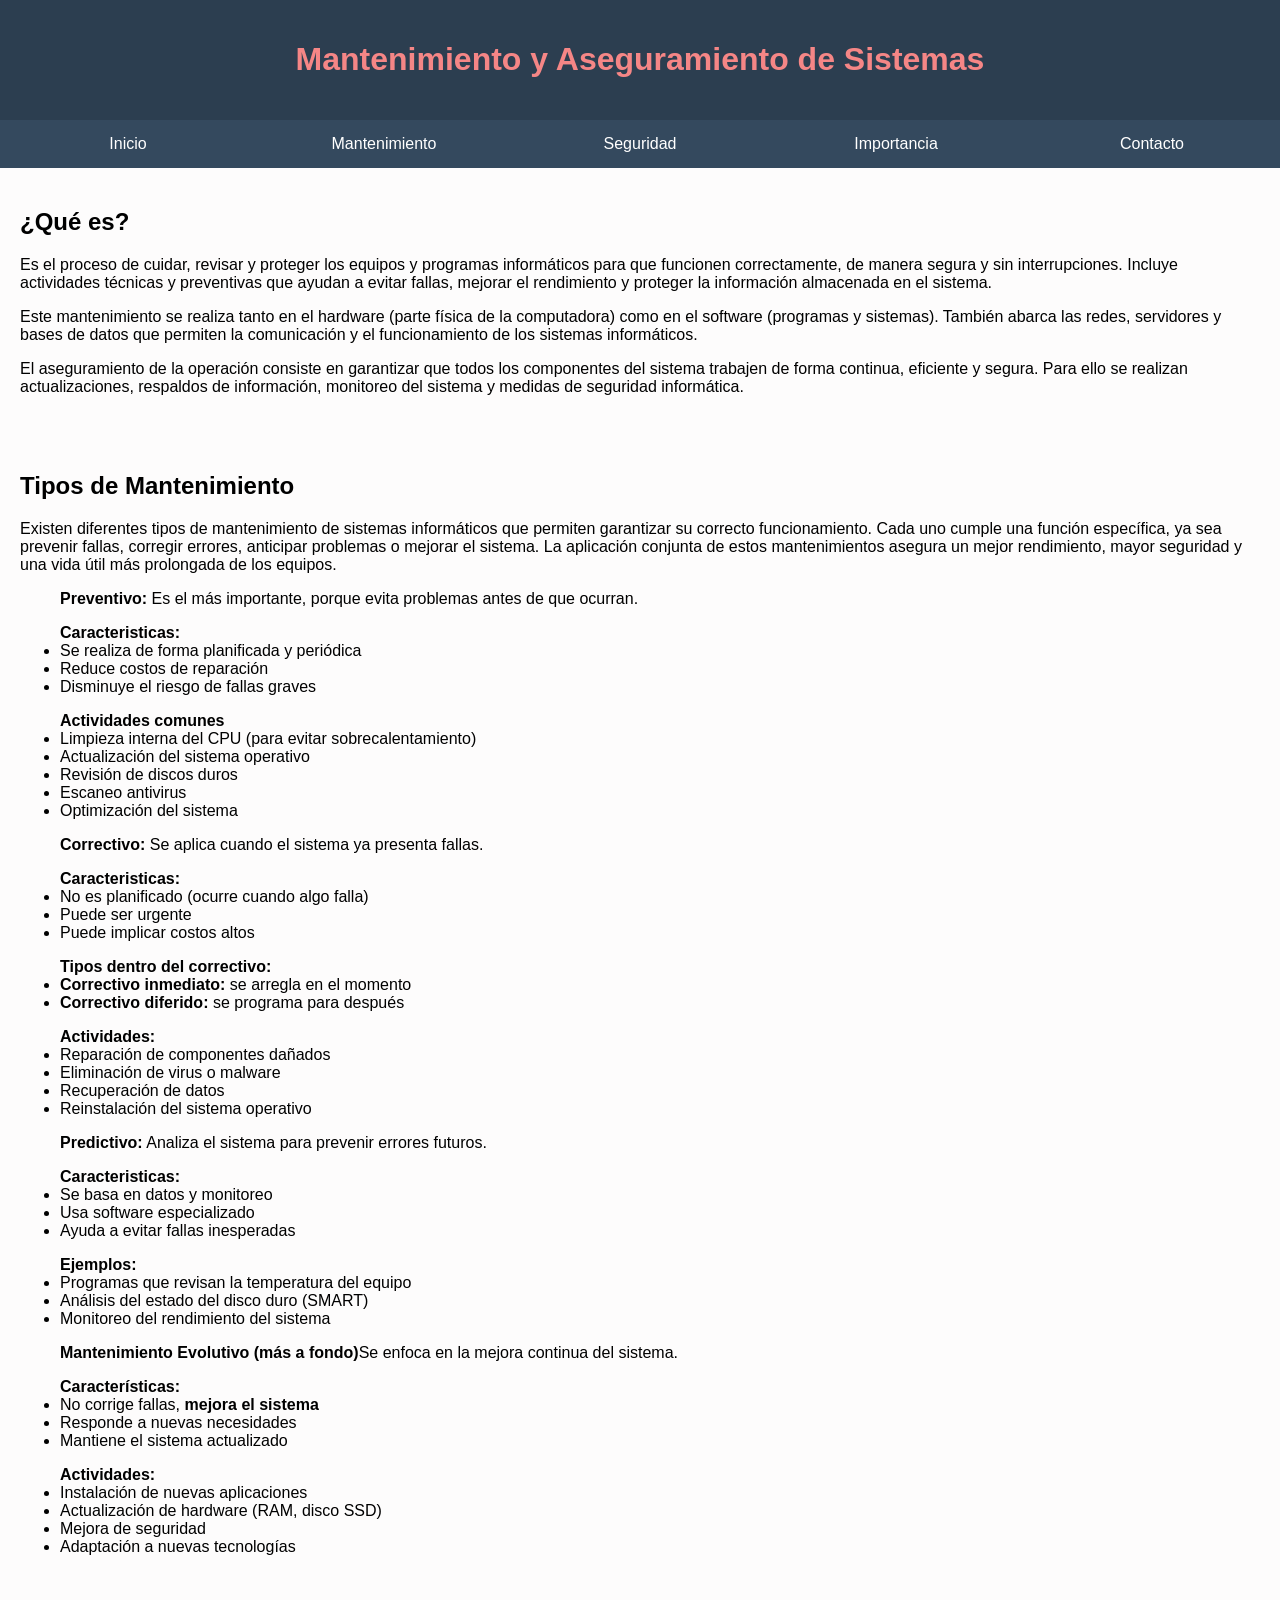
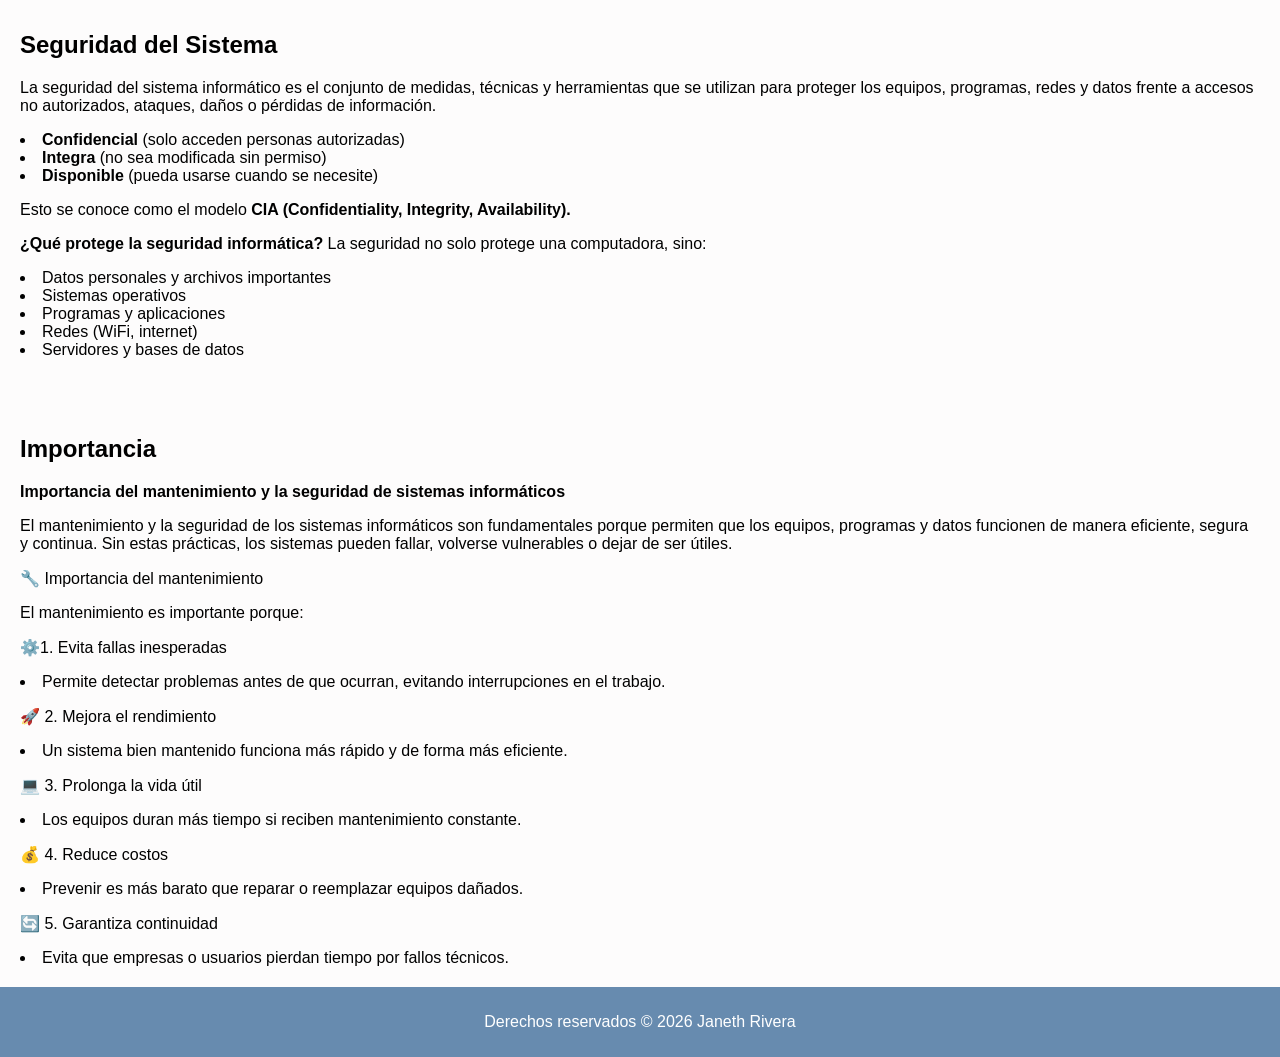
<file: index.html>
<!DOCTYPE html>
<html lang="en">
<head>
    <meta charset="UTF-8">
    <meta name="viewport" content="width=device-width, initial-scale=1.0">
    <title>Mantenimiento de Sistemas Informáticos</title>

        <!-- Enlace al archivo CSS para estilos -->
    <link rel="stylesheet" href="style.css">

</head>
<body>
    <!-- Encabezado principal -->
    <header>
        <h1>Mantenimiento y Aseguramiento de Sistemas</h1>
    </header>

    <!-- Menú de navegación -->
    <nav>
        <!-- Cada enlace lleva a una sección de la misma página -->
        <ul>
            <li><a href="#inicio">Inicio</a></li>
            <li><a href="#mantenimiento">Mantenimiento</a></li>
            <li><a href="#seguridad">Seguridad</a></li>
            <li><a href="#importancia">Importancia</a></li>
            <li><a href="contact.html">Contacto</a></li>
        </ul>
    </nav>

    <!-- Sección Inicio -->
    <section id="inicio">
        <h2>¿Qué es?</h2>
        <p>
<p>Es el proceso de cuidar, revisar y proteger los equipos y programas informáticos para que funcionen correctamente, de manera segura y sin interrupciones. Incluye actividades técnicas y preventivas que ayudan a evitar fallas, mejorar el rendimiento y proteger la información almacenada en el sistema.</p>

<p>Este mantenimiento se realiza tanto en el hardware (parte física de la computadora) como en el software (programas y sistemas). También abarca las redes, servidores y bases de datos que permiten la comunicación y el funcionamiento de los sistemas informáticos.</p>

<p>El aseguramiento de la operación consiste en garantizar que todos los componentes del sistema trabajen de forma continua, eficiente y segura. Para ello se realizan actualizaciones, respaldos de información, monitoreo del sistema y medidas de seguridad informática.</p>
</p>
    </section>

    <!-- Sección Mantenimiento -->
    <section id="mantenimiento">
        <h2>Tipos de Mantenimiento</h2>

        <!-- Lista de tipos -->
<p>
Existen diferentes tipos de mantenimiento de sistemas informáticos que permiten
garantizar su correcto funcionamiento. Cada uno cumple una función específica,
ya sea prevenir fallas, corregir errores, anticipar problemas o mejorar el sistema.
La aplicación conjunta de estos mantenimientos asegura un mejor rendimiento,
mayor seguridad y una vida útil más prolongada de los equipos.
</p>

            <!-- Lista de tipos -->
        <ul>
            <strong>Preventivo:</strong> Es el más importante, porque evita problemas antes de que ocurran.

            <p></p><strong>Caracteristicas:</strong>
                <li>Se realiza de forma planificada y periódica</li>
                <li>Reduce costos de reparación</li>
                <li>Disminuye el riesgo de fallas graves</li>

        <p></p><strong>Actividades comunes</strong>
            <li>Limpieza interna del CPU (para evitar sobrecalentamiento)</li>
            <li>Actualización del sistema operativo</li>
            <li>Revisión de discos duros</li>
            <li>Escaneo antivirus</li>
            <li>Optimización del sistema</li>

            <p></p><strong>Correctivo:</strong> Se aplica cuando el sistema ya presenta fallas.
                <p></p><strong>Caracteristicas:</strong>
                <li>No es planificado (ocurre cuando algo falla)</li>
                <li>Puede ser urgente</li>
                <li>Puede implicar costos altos</li>

                <p></p><strong>Tipos dentro del correctivo:</strong>
                <li><strong>Correctivo inmediato:</strong> se arregla en el momento</li>
                <li><strong>Correctivo diferido:</strong> se programa para después</li>

                <p></p><strong>Actividades:</strong>
                <li>Reparación de componentes dañados</li>
                <li>Eliminación de virus o malware</li>
                <li>Recuperación de datos</li>
                <li>Reinstalación del sistema operativo</li>

            <p></p> <strong>Predictivo:</strong> Analiza el sistema para prevenir errores futuros.
                <p></p><strong>Caracteristicas:</strong>
                <li>Se basa en datos y monitoreo</li>
                <li>Usa software especializado</li>
                <li>Ayuda a evitar fallas inesperadas</li>

                <p></p><strong>Ejemplos:</strong>
                <li>Programas que revisan la temperatura del equipo</li>
                <li>Análisis del estado del disco duro (SMART)</li>
                <li>Monitoreo del rendimiento del sistema</li>

                <p></p><strong>Mantenimiento Evolutivo (más a fondo)</strong>Se enfoca en la mejora continua del sistema.
                <p></p><strong>Características:</strong>
                <li>No corrige fallas, <strong>mejora el sistema</strong></li>
                <li>Responde a nuevas necesidades</li>
                <li>Mantiene el sistema actualizado</li>

                <p></p><strong>Actividades:</strong>
                <li>Instalación de nuevas aplicaciones</li>
                <li>Actualización de hardware (RAM, disco SSD)</li>
                <li>Mejora de seguridad</li>
                <li>Adaptación a nuevas tecnologías</li>
        </ul>
    </section>

    <!-- Sección Seguridad -->
    <section id="seguridad">
        <h2>Seguridad del Sistema</h2>

        <p>
            La seguridad del sistema informático es el conjunto de medidas, técnicas y herramientas que se utilizan para proteger los equipos, programas, redes y datos frente a accesos no autorizados, ataques, daños o pérdidas de información.
            <li><strong>Confidencial</strong> (solo acceden personas autorizadas)</li>
            <li><strong>Integra</strong> (no sea modificada sin permiso)</li>
            <li><strong>Disponible</strong> (pueda usarse cuando se necesite)</li>
            <p>Esto se conoce como el modelo <strong>CIA (Confidentiality, Integrity, Availability).</strong></p>
        </p>

        <p>
            <strong>¿Qué protege la seguridad informática?</strong>
            La seguridad no solo protege una computadora, sino:
            <li>Datos personales y archivos importantes</li>
            <li>Sistemas operativos</li>
            <li>Programas y aplicaciones</li>
            <li>Redes (WiFi, internet)</li>
            <li>Servidores y bases de datos</li>
        </p>
    </section>

    <!-- Sección Importancia -->
    <section id="importancia">
        <h2>Importancia</h2>

        <p>
            <strong>Importancia del mantenimiento y la seguridad de sistemas informáticos</strong>
            <p></p> El mantenimiento y la seguridad de los sistemas informáticos son fundamentales porque permiten que los equipos, programas y datos funcionen de manera eficiente, segura y continua. Sin estas prácticas, los sistemas pueden fallar, volverse vulnerables o dejar de ser útiles.
        </p>
            🔧 Importancia del mantenimiento

<p></p>El mantenimiento es importante porque:

<p>⚙️1. Evita fallas inesperadas</p>

<li>Permite detectar problemas antes de que ocurran, evitando interrupciones en el trabajo.</li>

<p>🚀 2. Mejora el rendimiento</p>

<li>Un sistema bien mantenido funciona más rápido y de forma más eficiente.</li>

<p>💻 3. Prolonga la vida útil</p>

<li>Los equipos duran más tiempo si reciben mantenimiento constante.</li>

<p>💰 4. Reduce costos</p>

<li>Prevenir es más barato que reparar o reemplazar equipos dañados.</li>

<p>🔄 5. Garantiza continuidad</p>

<li>Evita que empresas o usuarios pierdan tiempo por fallos técnicos.</li>
    </section>

    <!-- Pie de página -->
    <footer>
        <p>Derechos reservados © 2026 Janeth Rivera </p>
    </footer>

</body>
</html>
</file>
<file: style.css>
/* Estilo general del cuerpo */
body {
    font-family: Arial, sans-serif; /* Tipo de letra */
    margin: 0;
    background-color: #fdfcfc;
}

/* Encabezado */
header {
    background-color: #2c3e50;
    color: rgb(245, 134, 134);
    padding: 20px;
    text-align: center;
}

/* Menú de navegación */
nav {
    background-color: #34495e;
}

/* Lista del menú */
nav ul {
    list-style: none; /* Quita los puntos de la lista */
    margin: 0;
    padding: 0;
    display: flex; /* Pone el menú en línea */
}

/* Elementos del menú */
nav ul li {
    flex: 1;
}

/* Enlaces del menú */
nav ul li a {
    display: block;
    color: white;
    text-align: center;
    padding: 15px;
    text-decoration: none;
}

/* Efecto al pasar el mouse */
nav ul li a:hover {
    background-color: #1abc9c;
}

/* Secciones */
section {
    padding: 20px;
}

/* Pie de página */
footer {
    background-color: #678baf;
    color: white;
    text-align: center;
    padding: 10px;
}
</file>
